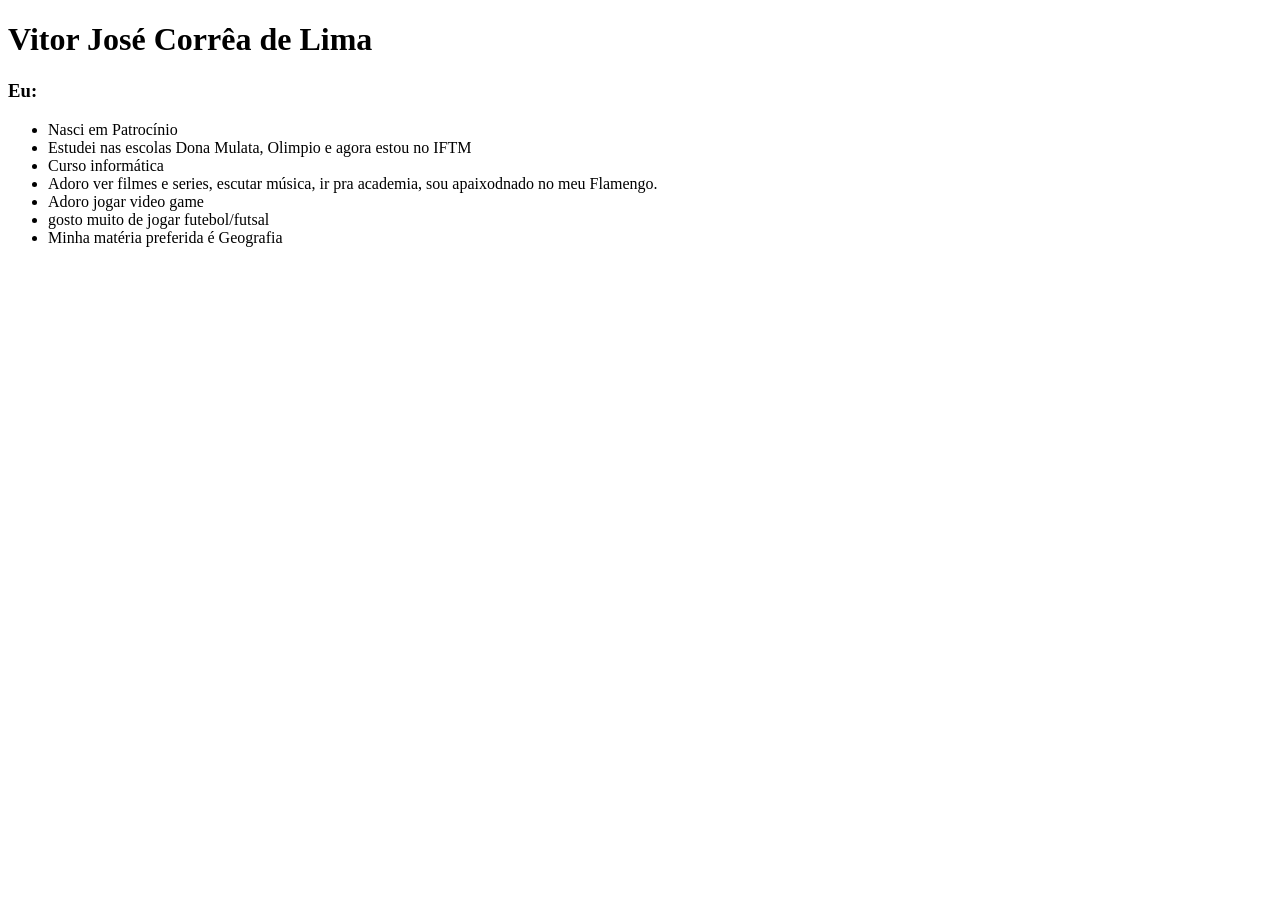
<file: .aluno.html>
<!DOCTYPE html>
<html lang="en">
<head>
    <meta charset="UTF-8">
    <meta name="viewport" content="width=device-width, initial-scale=1.0">
    <title>Document</title>
</head>
<body>
    <h1>Vitor José Corrêa de Lima</h1>

    <h3>Eu:</h3>
    <ul>
        <li>Nasci em Patrocínio</li>
        <li>Estudei nas escolas Dona Mulata, Olimpio e agora estou no IFTM</li>
        <li>Curso informática</li>
        <li>Adoro ver filmes e series, escutar música, ir pra academia, sou apaixodnado no meu Flamengo. </li>
        <li>Adoro jogar video game</li>
        <li>gosto muito de jogar futebol/futsal</li>
        <li>Minha matéria preferida é Geografia</li>
    </ul>
</body>
</html>
</file>
